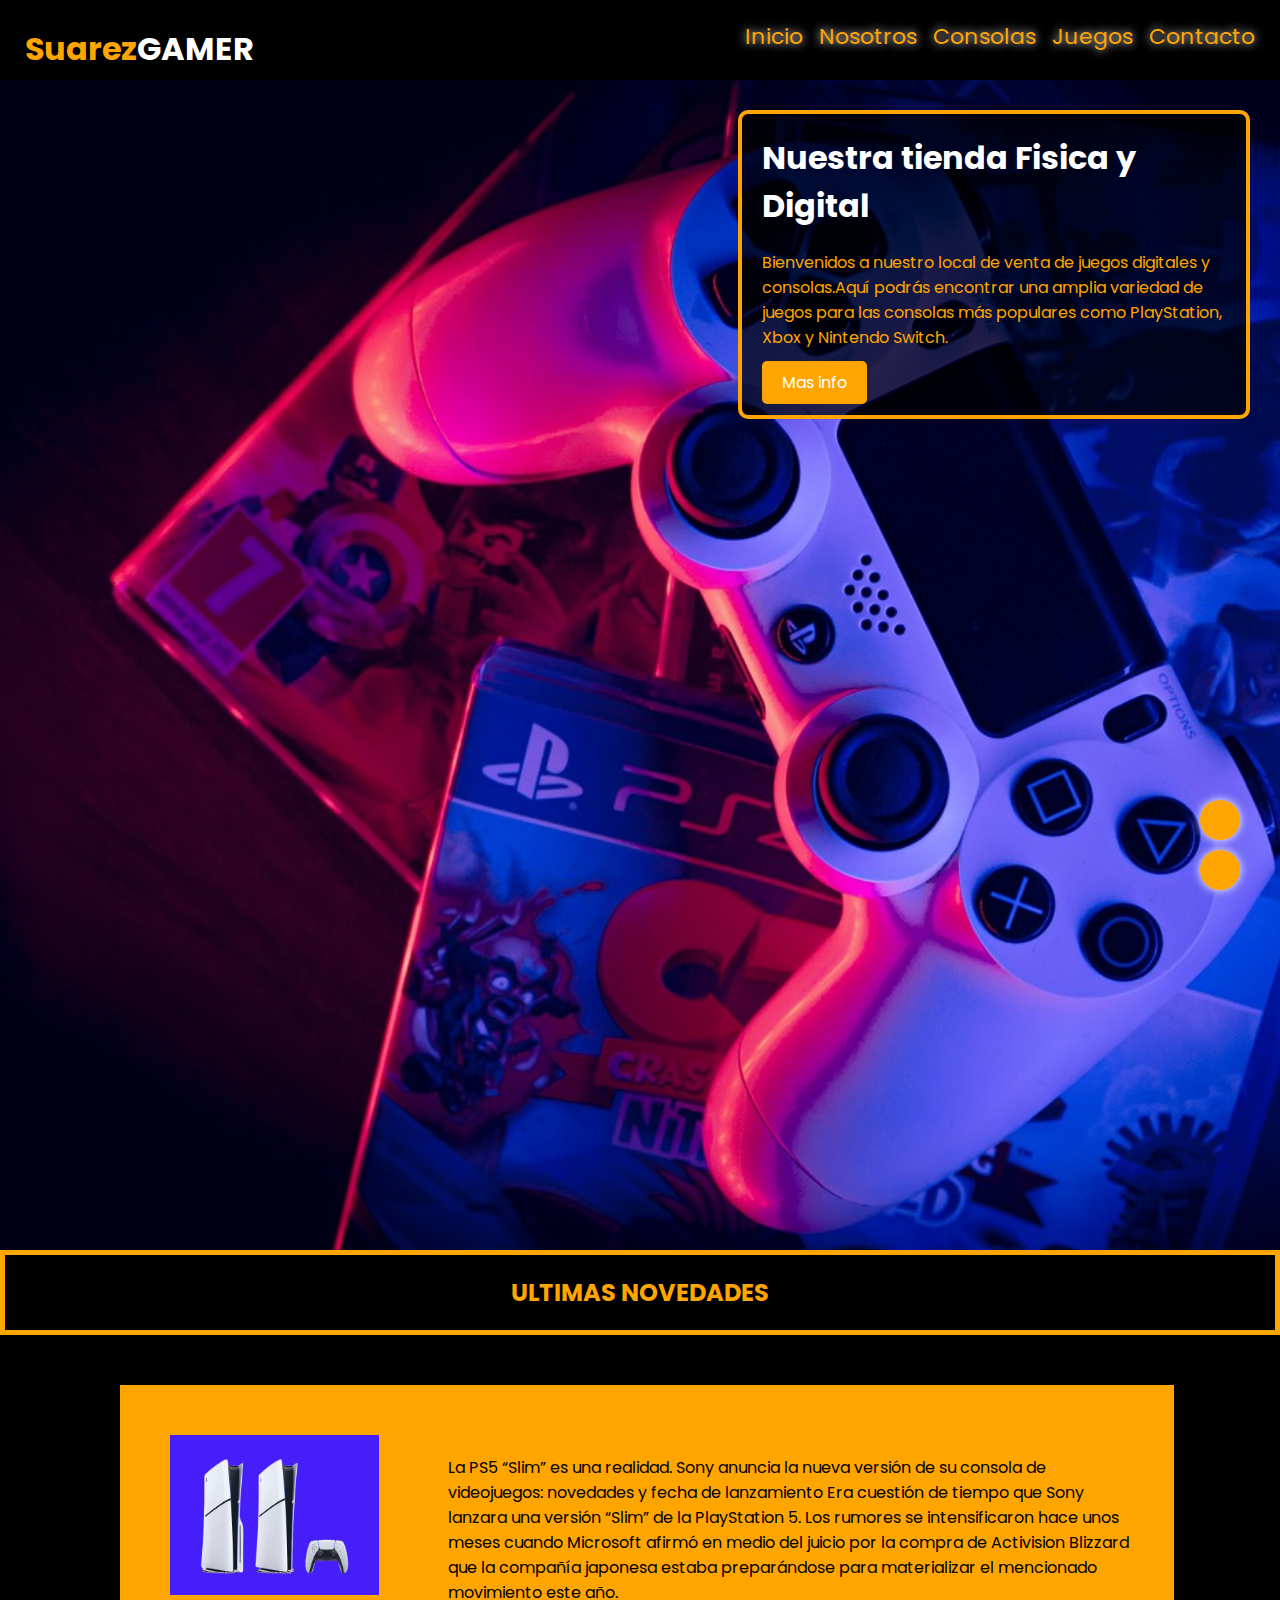
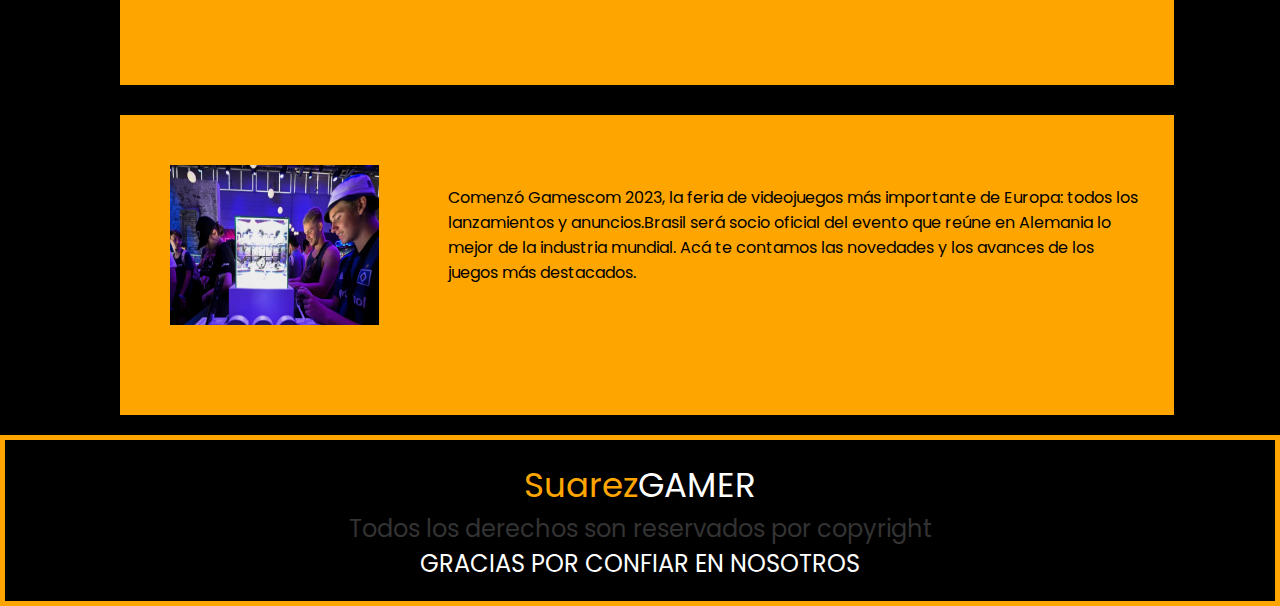
<file: index.html>
<!DOCTYPE html>
<html lang="es">
<head>
    <meta charset="UTF-8">
    <meta name="viewport" content="width=device-width, initial-scale=1.0">
    <link rel="stylesheet" href="https://cdnjs.cloudflare.com/ajax/libs/font-awesome/6.4.2/css/all.min.css" integrity="sha512-z3gLpd7yknf1YoNbCzqRKc4qyor8gaKU1qmn+CShxbuBusANI9QpRohGBreCFkKxLhei6S9CQXFEbbKuqLg0DA==" crossorigin="anonymous" referrerpolicy="no-referrer" />
    <link rel="stylesheet" href="estilos.css">
    <link rel="shortcut icon" href="img/ps4-5172918_1920.png" type="image/x-icon">
    <title>Inicio</title>
</head>
<body>
    <header class="header"> <!-- Inicio del Header-->
        <aside class="logo">Suarez<span>GAMER</span></aside><!--Logo-->
        <nav class="barra"><!-- NavBar-->
            <ul>
                <li><a href="#">Inicio </a></li>
                <li><a href="Pages/Nosotros.html">Nosotros</a></li>
                <li><a href="Pages/Consolas.html">Consolas</a></li>
                <li><a href="Pages/Juegos.html">Juegos</a></li>
                <li><a href="Pages/Contacto.html">Contacto</a></li>
            </ul>
        </nav>
    </header><!--Fin del Header-->
    <!-- Inicio Seccion Home-->
    <main><!-- Inicio del Main-->
        <div class="call">
            <h1>Nuestra tienda Fisica y Digital</h1>
            <p>Bienvenidos a nuestro local de venta de juegos digitales y consolas.Aquí podrás encontrar una amplia variedad de juegos para las consolas más populares como PlayStation, Xbox y Nintendo Switch.</p>
            <a href="Pages/Nosotros.html">Mas info</a>
        </div>
    </main><!--Fin del Main-->
    <h2 id="sec1">Ultimas Novedades</h2><!-- Inicio Seccion Novedades-->
    <section class="sec sec1">
        <div class="caja caja1">
            <img src="img/1200_800.jpg" alt="" id="imgCaja1">
            <p id="pCaja1">La PS5 “Slim” es una realidad. Sony anuncia la nueva versión de su consola de videojuegos: novedades y fecha de lanzamiento
                Era cuestión de tiempo que Sony lanzara una versión “Slim” de la PlayStation 5. Los rumores se intensificaron hace unos meses cuando Microsoft afirmó en medio del juicio por la compra de Activision Blizzard que la compañía japonesa estaba preparándose para materializar el mencionado movimiento este año.
            </p>
        </div>
        <div class="caja caja2">
            <img src="img/Gamescom.jpg" alt="" id="imgCaja2">
            <p id="pCaja2">
                Comenzó Gamescom 2023, la feria de videojuegos más importante de Europa: todos los lanzamientos y anuncios.Brasil será socio oficial del evento que reúne en Alemania lo mejor de la industria mundial. Acá te contamos las novedades y los avances de los juegos más destacados.
            </p>
        </div>
    </section> <!-- Fin Seccion Novedades-->
    <!-- Fin Seccion Novedades-->
    <footer class="footer"><!-- Inicio del Footer-->
        <p id="pFooter">Suarez<span>GAMER</span></p>
        <p id="pFooter1">Todos los derechos son reservados por copyright</p>
        <p id="pFooter2">GRACIAS POR CONFIAR EN NOSOTROS</p>
        <div class="redes">
            <a href="#"><!-- Boton Instagram-->
                <i class="fa-brands fa-instagram"></i>
            </a>
            <a href="#"><!-- Boton Facebook-->
                <i class="fa-brands fa-facebook"></i>
            </a>
            <a href="#" alt="email"><!-- Boton Email-->
                <i class="fa-solid fa-envelope"></i>
            </a>
        </div>
    </footer><!-- Fin del Footer-->
    <a href="#" class="subir"> <!-- Boton Subir-->
        <i class="fa-solid fa-arrow-up"></i>
    </a>
    <a href="#" class="whatsapp"><!--Boton Whatsapp-->
        <i class="fa-brands fa-whatsapp fa-bounce"></i>
    </a>
</body>
</html>
</file>
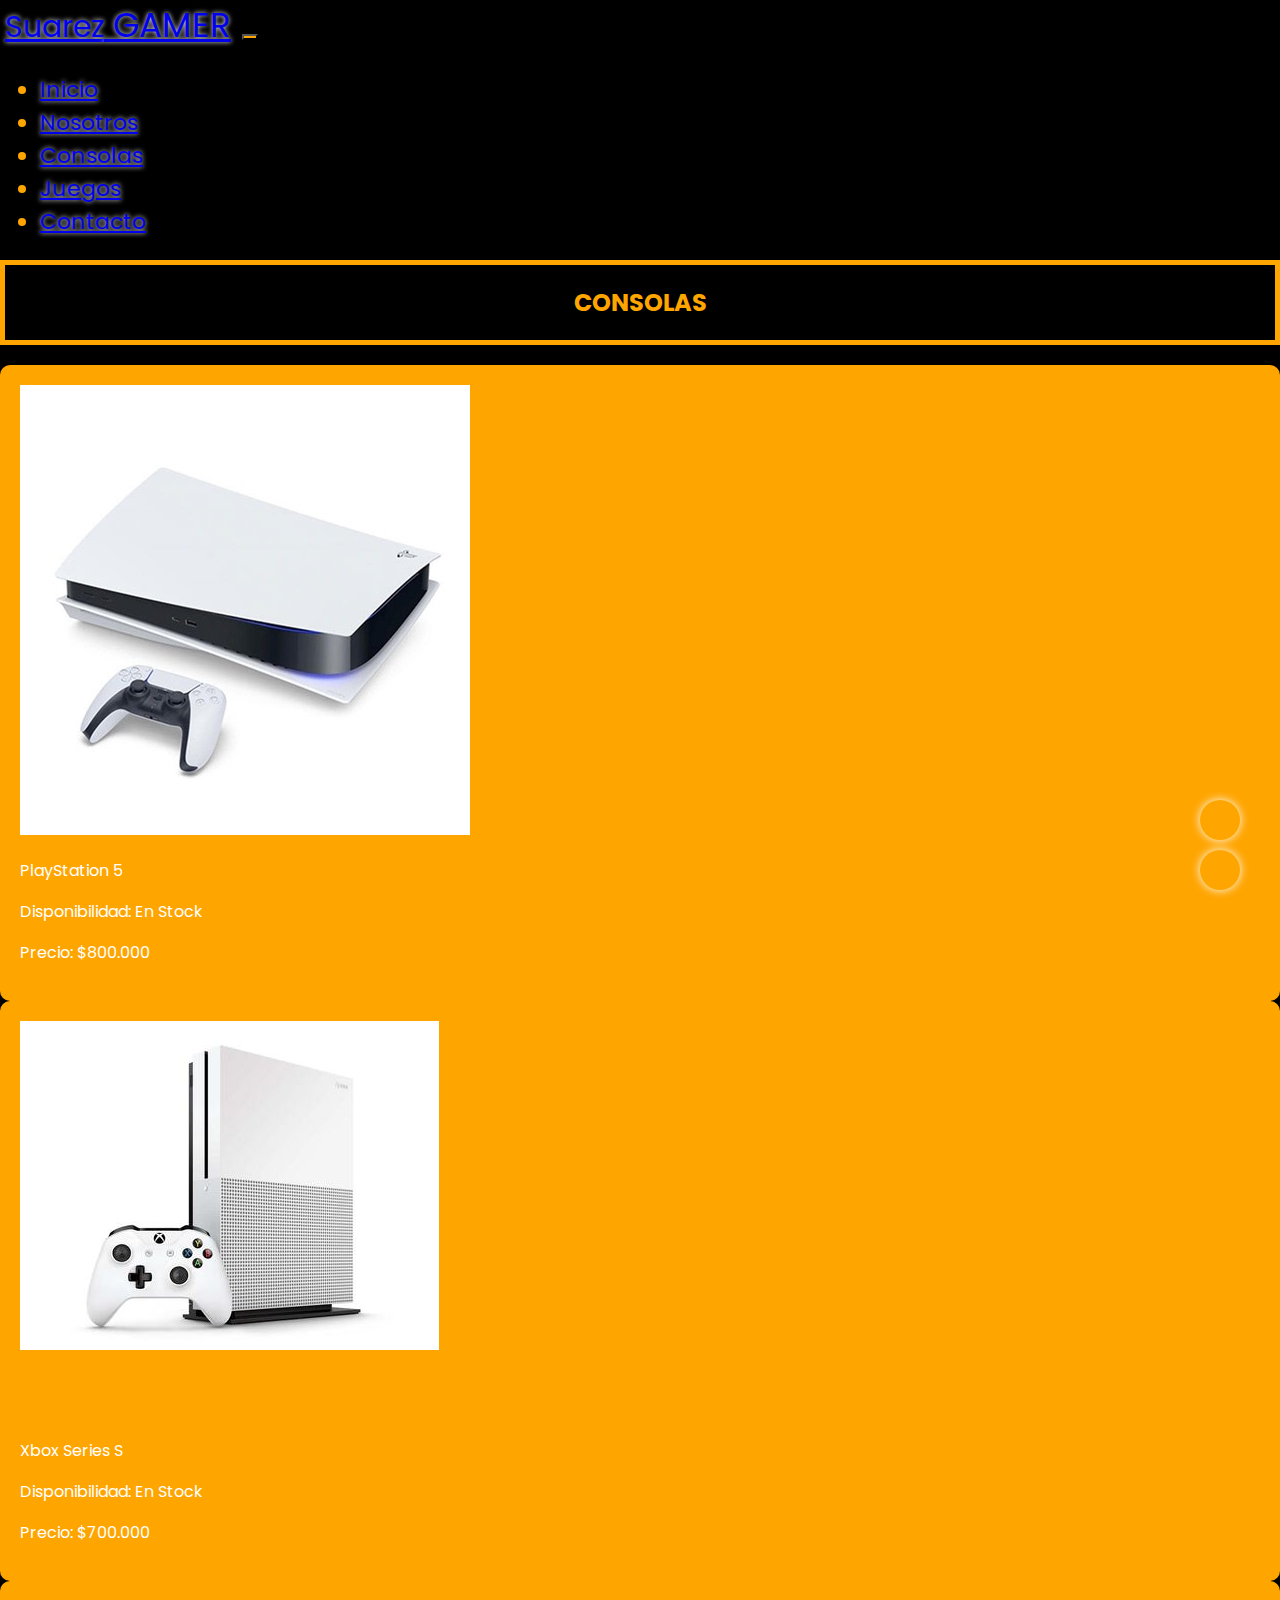
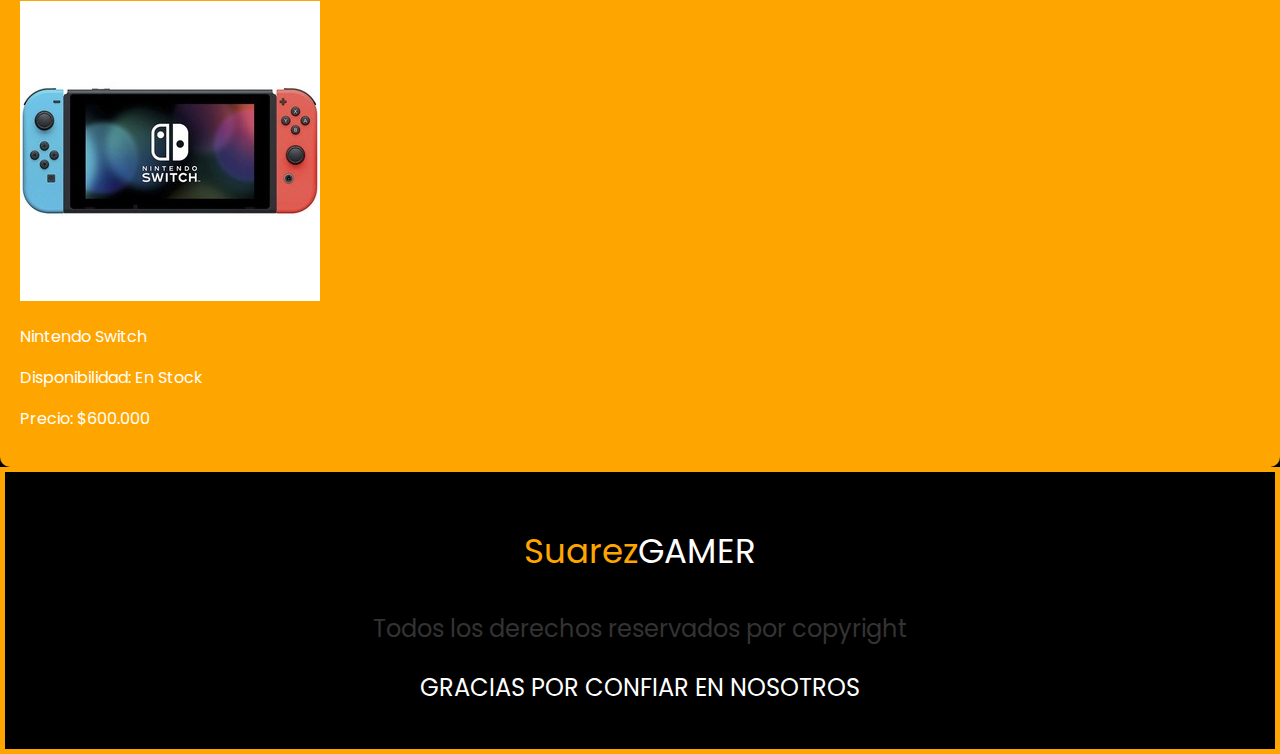
<file: Pages/Consolas.html>
<!DOCTYPE html>
<html lang="es">

<head>
    <meta charset="UTF-8" />
    <meta name="viewport" content="width=device-width, initial-scale=1.0" />
    <link rel="stylesheet" href="https://cdnjs.cloudflare.com/ajax/libs/font-awesome/6.4.2/css/all.min.css"
        integrity="sha512-z3gLpd7yknf1YoNbCzqRKc4qyor8gaKU1qmn+CShxbuBusANI9QpRohGBreCFkKxLhei6S9CQXFEbbKuqLg0DA=="
        crossorigin="anonymous" referrerpolicy="no-referrer" />
    <!-- Bootstrap 5.1 inicio-->
    <link href="https://cdn.jsdelivr.net/npm/bootstrap@5.1.3/dist/css/bootstrap.min.css" rel="stylesheet"
        integrity="sha384-1BmE4kWBq78iYhFldvKuhfTAU6auU8tT94WrHftjDbrCEXSU1oBoqyl2QvZ6jIW3" crossorigin="anonymous" />
    <!-- Bootstrap 5.1 fin -->
    <link rel="shortcut icon" href="../img/ps4-5172918_1920.png" type="image/x-icon" />
    <link rel="stylesheet" href="../css/estilos.css" />
    <title>Consolas</title>
</head>

<body>

    <!--inicio navbar-->

    <nav class="navbar navbar-expand-md navbar-dark">
        <div class="container-fluid">
            <a class="navbar-brand text-warning logo" href="#">Suarez<span class="text-white"> GAMER</span></a>
            <button class="navbar-toggler" type="button" data-bs-toggle="collapse" data-bs-target="#collapsibleNavbar">
                <span class="navbar-toggler-icon"></span>
            </button>
            <div class="collapse navbar-collapse justify-content-end" id="collapsibleNavbar">
                <ul class="navbar-nav">
                    <li class="nav-item">
                        <a class="nav-link text-warning" href="../index.html">Inicio</a>
                    </li>
                    <li class="nav-item">
                        <a class="nav-link text-warning" href="Nosotros.html">Nosotros</a>
                    </li>
                    <li class="nav-item">
                        <a class="nav-link text-warning" href="#">Consolas</a>
                    </li>
                    <li class="nav-item">
                        <a class="nav-link text-warning" href="Juegos.html">Juegos</a>
                    </li>
                    <li class="nav-item">
                        <a class="nav-link text-warning" href="Contacto.html">Contacto</a>
                    </li>
                </ul>
            </div>
        </div>
    </nav>
    
    <!--fin navbar-->

    <!--inicio seccion consolas-->

    <section class="container-fluid">
        <div class="row">
            <div class="col-lg-12 col-md-12 col-sm-12 col-xs-12">
                <h2 class="text-center" id="sec3">Consolas</h2>
            </div>
        </div>
    </section>
    <section class="container">
        <div class="row">
            <div class="col-md-4">
                <div class="card mb-4 card1">
                    <img src="../img/ps5.jpg" class="card-img-top img-fluid" alt="PS5">
                    <div class="card-body">
                        <p class="card-title">PlayStation 5</p>
                        <p>Disponibilidad: <span>En Stock</span></p>
                        <p class="text-dark">Precio: <span>$800.000</span></p>
                    </div>
                </div>
            </div>
            <div class="col-md-4">
                <div class="card mb-4 card1" id="card2">
                    <img src="../img/xboxOneS.jpg" class="card-img-top img-fluid" alt="Xbox Series X">
                    <div class="card-body">
                        <p class="card-title">Xbox Series S</p>
                        <p>Disponibilidad: <span>En Stock</span></p>
                        <p class="text-dark">Precio: <span>$700.000</span></p>
                    </div>
                </div>
            </div>
            <div class="col-md-4">
                <div class="card mb-4 card1">
                    <img src="../img/nintendo.jpg" class="card-img-top img-fluid" alt="Nintendo Switch">
                    <div class="card-body">
                        <p class="card-title">Nintendo Switch</p>
                        <p>Disponibilidad: <span>En Stock</span></p>
                        <p class="text-dark">Precio: <span>$600.000</span></p>
                    </div>
                </div>
            </div>
        </div>
    </section>

    <!--fin seccion consolas-->

    <!--inicio footer-->

    <footer class="footer mt-5">
        <div class="container text-center">
            <p id="pFooter">Suarez<span class="fw-bold">GAMER</span></p>
            <p id="pFooter1">Todos los derechos reservados por copyright</p>
            <p id="pFooter2">GRACIAS POR CONFIAR EN NOSOTROS</p>
            <div class="redes">
                <a href="#" class="me-2">
                    <i class="fab fa-instagram"></i>
                </a>
                <a href="#" class="me-2">
                    <i class="fab fa-facebook"></i>
                </a>
                <a href="#">
                    <i class="fas fa-envelope"></i>
                </a>
            </div>
        </div>
    </footer>
    
    <!--fin footer-->

    <!--inicio botones-->

    <a href="#" class="subir">
        <i class="fas fa-arrow-up"></i>
    </a>
    <a href="#" class="whatsapp">
        <i class="fab fa-whatsapp fa-bounce"></i>
    </a>

    <!--fin botones-->

    <!-- Bootstrap JS y Popper.js -->
    <script src="https://cdn.jsdelivr.net/npm/@popperjs/core@2.10.2/dist/umd/popper.min.js"
        integrity="sha384-7+z4WzqvfvG0Pc0MFjFb147WVqvfjR0VGD880u00MFwJdQhQwDvOXC1g8e685z3f1UJnUJLbD+hQmzjGgVqKi/DZjWKOZWXG+WLG/RxjxJkTGI/jZKDcJyHcW/WiUFyIqhLXWWGcWi9MGUbIeDyhSqS+qWOjVvHWaMpPsyOQdLKd0A4WVcA1RcR4hTcRNvUdTZpUcZdEKJEOwW1LwHbWJZbLGqeQJTtCxUgFUaBMlL/AYAwbCcOO0EwzL/HtEtWkfyB/aOEuHtBtHwTaMXOjrIeHqIxoTdWKVN7HcL+hCnBtYHtHbzvwBtqmfRKWt8dSvMUhWvIuPbMhEUhVdLjwIaVaB4sNtRpTnhPQiBTNcPd/qoTqXiFKOwWYpL1aGpBMfjBdLNv4nqkWoXNdFvMHcT8S+UFhOEJLcIkRcWOa/uHFyRDmhSX37qHmUwvHFGvO2sXOQPgFybAoLVcAjWo+oOaI01IJbTgkB28dEcTbIw8Ta2HvhSqhzCQHdJuAxrSgdBaF9Hx/A/SnEvAo1bxr3oLHrAJaSsNv2eOaP0tBNHwCUv/OuqVhH3OzLpRpqSgQsFZ+HcF0SqAeSv2nS9iPmPJIvIuCsCkIhNZnwbUc+nCcSZNdCwLhjf/rHcNsNViA="
        crossorigin="anonymous"></script>
    <script src="https://cdn.jsdelivr.net/npm/bootstrap@5.1.3/dist/js/bootstrap.min.js"
        integrity="sha384-QJHtvGhmr9XOIpI6YVutG+2QOK9T+ZnN4kzFN1RtK3zEFEIsxhlmWl5/YESvpZ13" crossorigin="anonymous">
    </script>
</body>

</html>
</file>
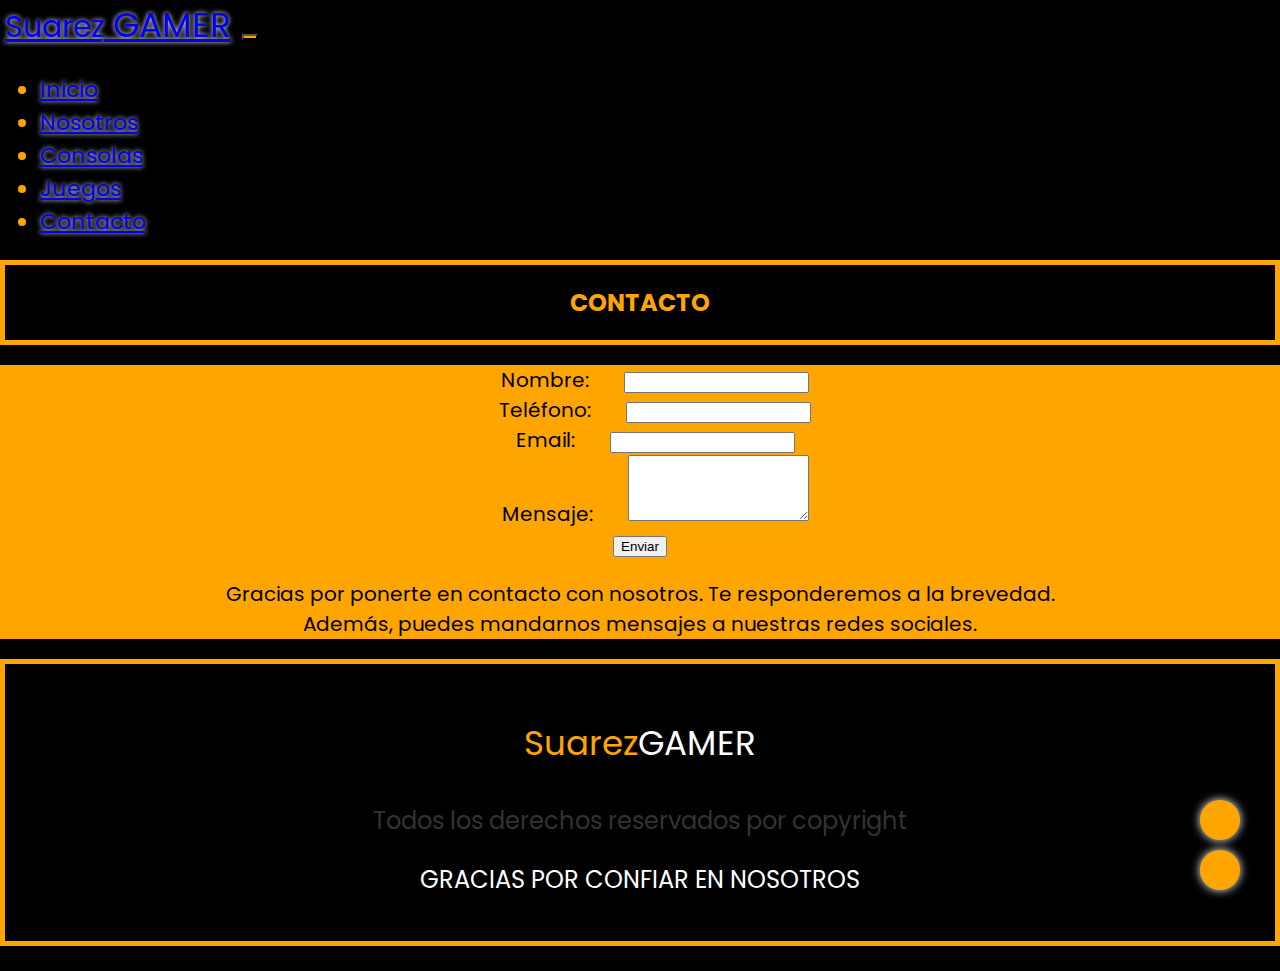
<file: Pages/Contacto.html>
<!DOCTYPE html>
<html lang="es">

<head>
    <meta charset="UTF-8" />
    <meta name="viewport" content="width=device-width, initial-scale=1.0" />
    <link rel="stylesheet" href="https://cdnjs.cloudflare.com/ajax/libs/font-awesome/6.4.2/css/all.min.css"
        integrity="sha512-z3gLpd7yknf1YoNbCzqRKc4qyor8gaKU1qmn+CShxbuBusANI9QpRohGBreCFkKxLhei6S9CQXFEbbKuqLg0DA=="
        crossorigin="anonymous" referrerpolicy="no-referrer" />
    <!-- Bootstrap 5.1 inicio-->
    <link href="https://cdn.jsdelivr.net/npm/bootstrap@5.1.3/dist/css/bootstrap.min.css" rel="stylesheet" integrity="sha384-1BmE4kWBq78iYhFldvKuhfTAU6auU8tT94WrHftjDbrCEXSU1oBoqyl2QvZ6jIW3" crossorigin="anonymous">
    <!-- Bootstrap 5.1 fin -->
    <link rel="shortcut icon" href="../img/ps4-5172918_1920.png" type="image/x-icon" />
    <link rel="stylesheet" href="../css/estilos.css" />
    <title>Contacto</title>
</head>

<body>

    <!--inicio navbar-->

    <nav class="navbar navbar-expand-md navbar-dark">
        <div class="container-fluid">
            <a class="navbar-brand text-warning logo" href="#">Suarez<span class="text-white"> GAMER</span></a>
            <button class="navbar-toggler" type="button" data-bs-toggle="collapse" data-bs-target="#collapsibleNavbar">
                <span class="navbar-toggler-icon"></span>
            </button>
            <div class="collapse navbar-collapse justify-content-end" id="collapsibleNavbar">
                <ul class="navbar-nav">
                    <li class="nav-item">
                        <a class="nav-link text-warning" href="../index.html">Inicio</a>
                    </li>
                    <li class="nav-item">
                        <a class="nav-link text-warning" href="Nosotros.html">Nosotros</a>
                    </li>
                    <li class="nav-item">
                        <a class="nav-link text-warning" href="Consolas.html">Consolas</a>
                    </li>
                    <li class="nav-item">
                        <a class="nav-link text-warning" href="Juegos.html">Juegos</a>
                    </li>
                    <li class="nav-item">
                        <a class="nav-link text-warning" href="#">Contacto</a>
                    </li>
                </ul>
            </div>
        </div>
    </nav>

    <!--fin navbar-->

    <!--inicio seccion contacto-->

    <section class="container">
        <div class="row">
            <div class="col-12">
                <h2 class="text-center" id="sec3">Contacto</h2>
            </div>
        </div>
    </section>

    <section class="container contacto">
        <div class="row">
            <div class="col-md-12">
                <form action="" method="post" enctype="text/plain">
                    <div class="mb-3">
                        <label for="nombre" class="form-label">Nombre:</label>
                        <input type="text" class="form-control" id="nombre" name="nombre" required>
                    </div>
                    <div class="mb-3">
                        <label for="telefono" class="form-label">Teléfono:</label>
                        <input type="tel" class="form-control" id="telefono" name="telefono" required>
                    </div>
                    <div class="mb-3">
                        <label for="email" class="form-label">Email:</label>
                        <input type="email" class="form-control" id="email" name="email" required>
                    </div>
                    <div class="mb-3">
                        <label id="labelM" for="mensaje" class="form-label">Mensaje:</label>
                        <textarea class="form-control" id="mensaje" name="mensaje" rows="4" required></textarea>
                    </div>
                    <button type="submit" class="btn btn-primary">Enviar</button>
                </form>
            </div>
            <p>Gracias por ponerte en contacto con nosotros. Te responderemos a la brevedad.<br><span>Además, puedes
                    mandarnos mensajes a nuestras redes sociales.</span></p>
        </div>
    </section>

    <!--fin seccion nosotros-->

    <!--inicio footer-->

    <footer class="footer mt-5">
        <div class="container text-center">
            <p id="pFooter">Suarez<span class="fw-bold">GAMER</span></p>
            <p id="pFooter1">Todos los derechos reservados por copyright</p>
            <p id="pFooter2">GRACIAS POR CONFIAR EN NOSOTROS</p>
            <div class="redes">
                <a href="#" class="me-2">
                    <i class="fab fa-instagram"></i>
                </a>
                <a href="#" class="me-2">
                    <i class="fab fa-facebook"></i>
                </a>
                <a href="#">
                    <i class="fas fa-envelope"></i>
                </a>
            </div>
        </div>
    </footer>

    <!--fin footer-->

    <!--inicio botones-->

    <a href="#" class="subir">
        <i class="fas fa-arrow-up"></i>
    </a>
    <a href="#" class="whatsapp">
        <i class="fab fa-whatsapp fa-bounce"></i>
    </a>
    
    <!--fin botones-->

    <!-- Bootstrap JS y Popper.js -->
    <script src="https://cdn.jsdelivr.net/npm/@popperjs/core@2.11.2/dist/umd/popper.min.js" integrity="sha384-q9CRHqZndzlxGLOj+xrdLDJa9ittGte1NksRmgJKeCV9DrM7Kz868XYqsKWPpAmn" crossorigin="anonymous"></script>
    <script src="https://cdn.jsdelivr.net/npm/bootstrap@5.1.3/dist/js/bootstrap.min.js" integrity="sha384-QJHtvGhmr9XOIpI6YVutG+2QOK9T+ZnN4kzFN1RtK3zEFEIsxhlmWl5/YESvpZ13" crossorigin="anonymous"></script>
</body>

</html>
s
</file>
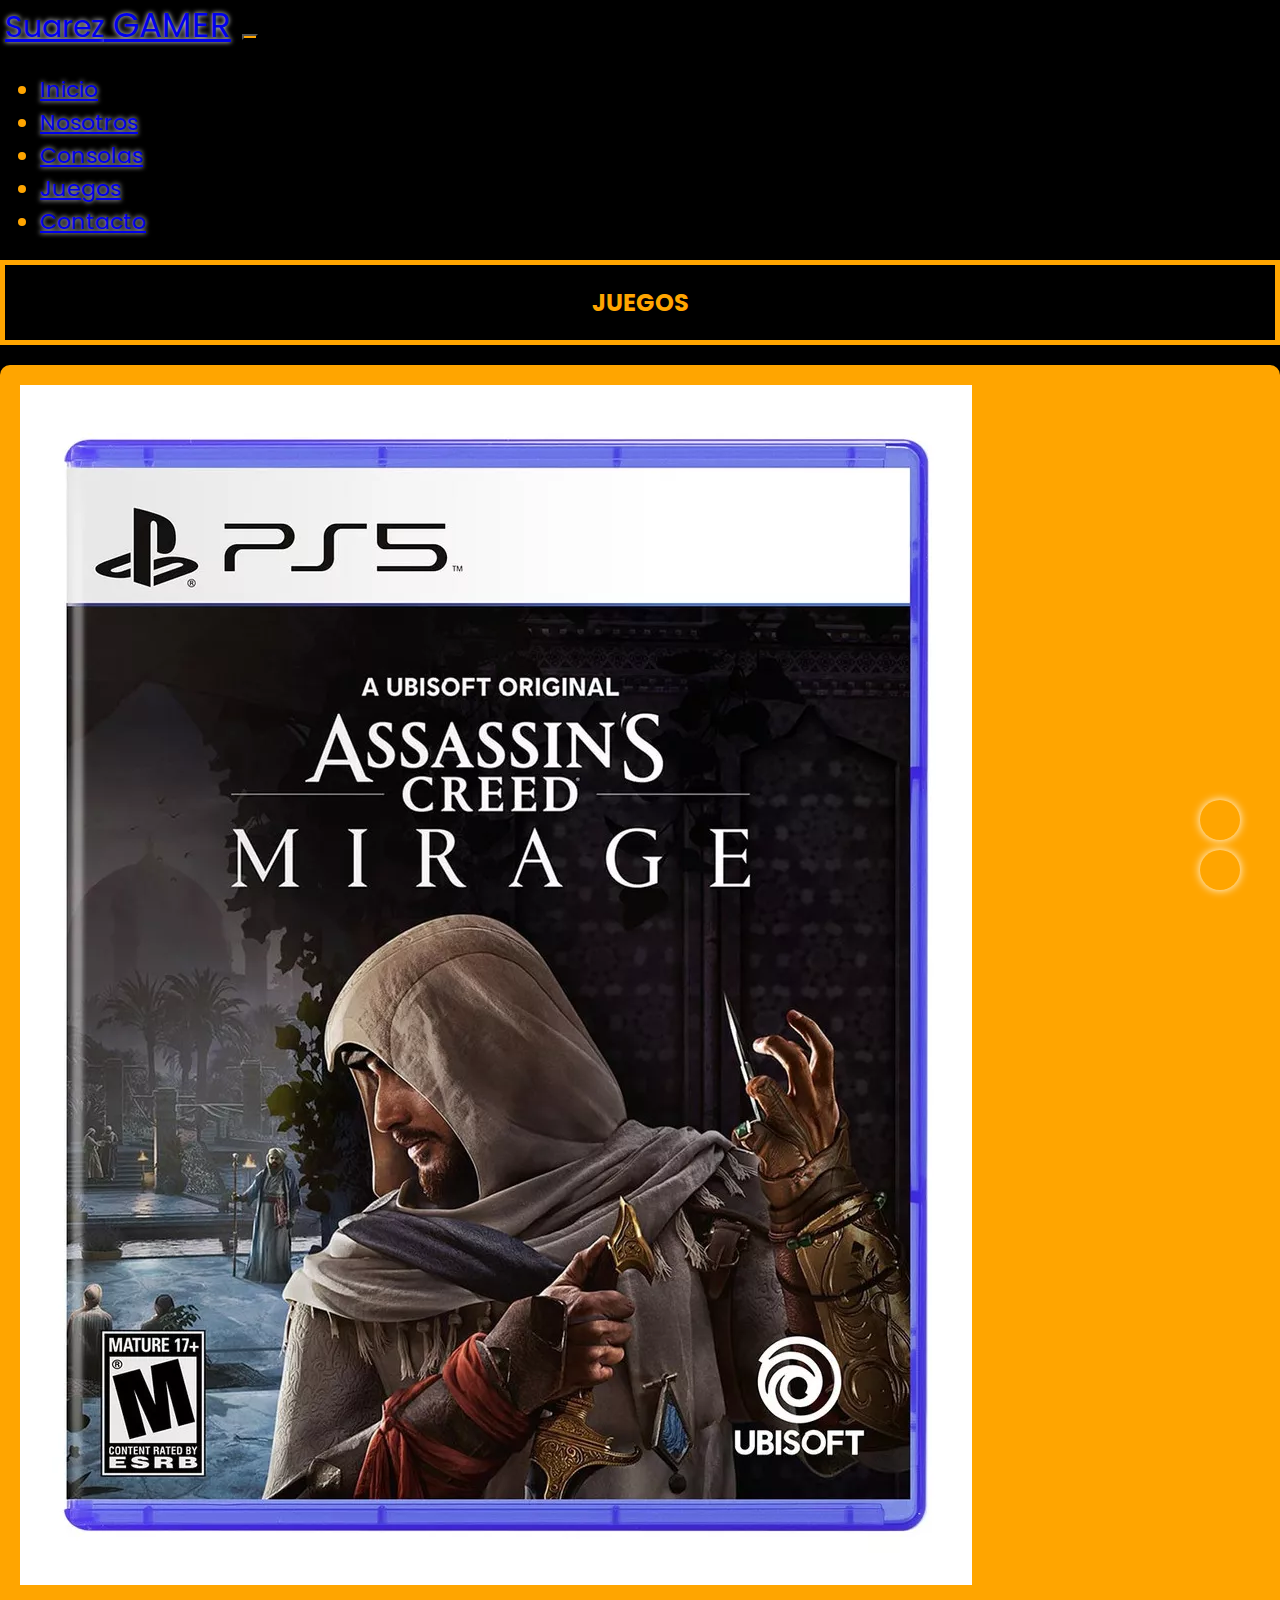
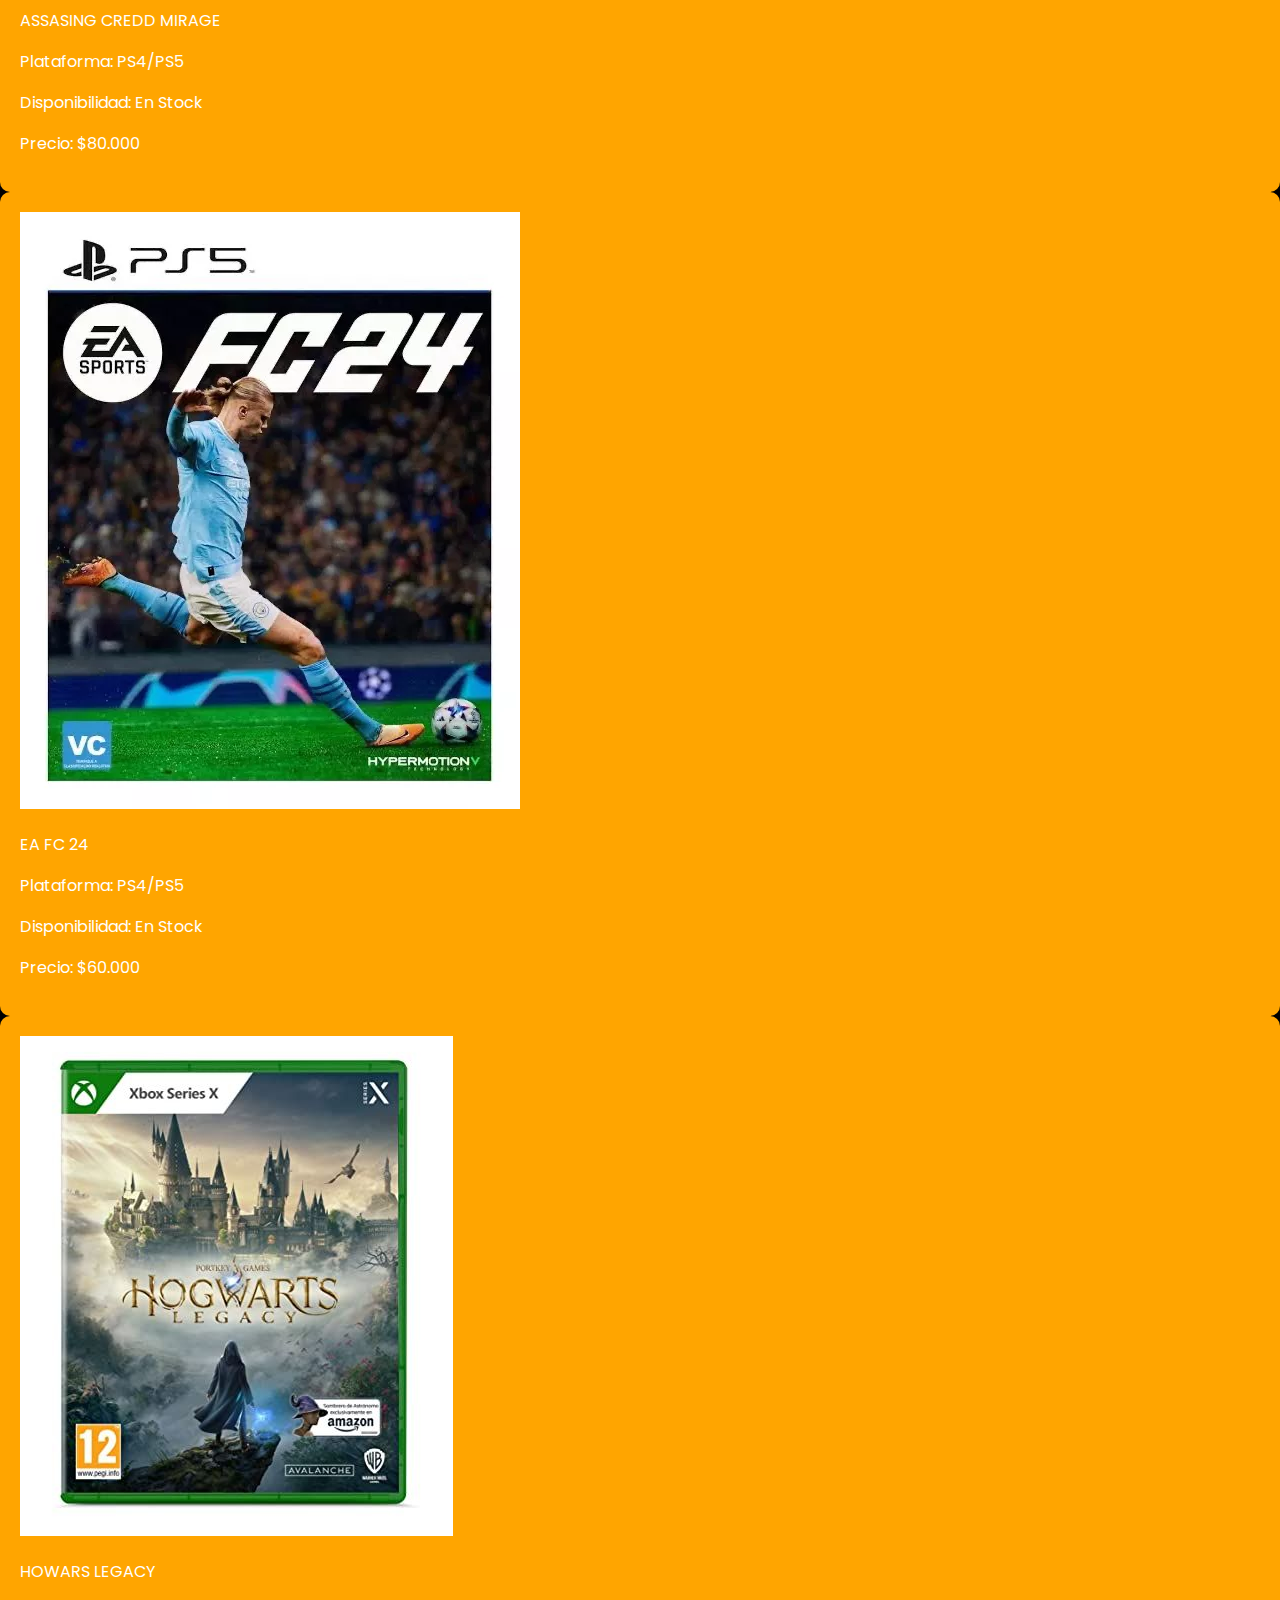
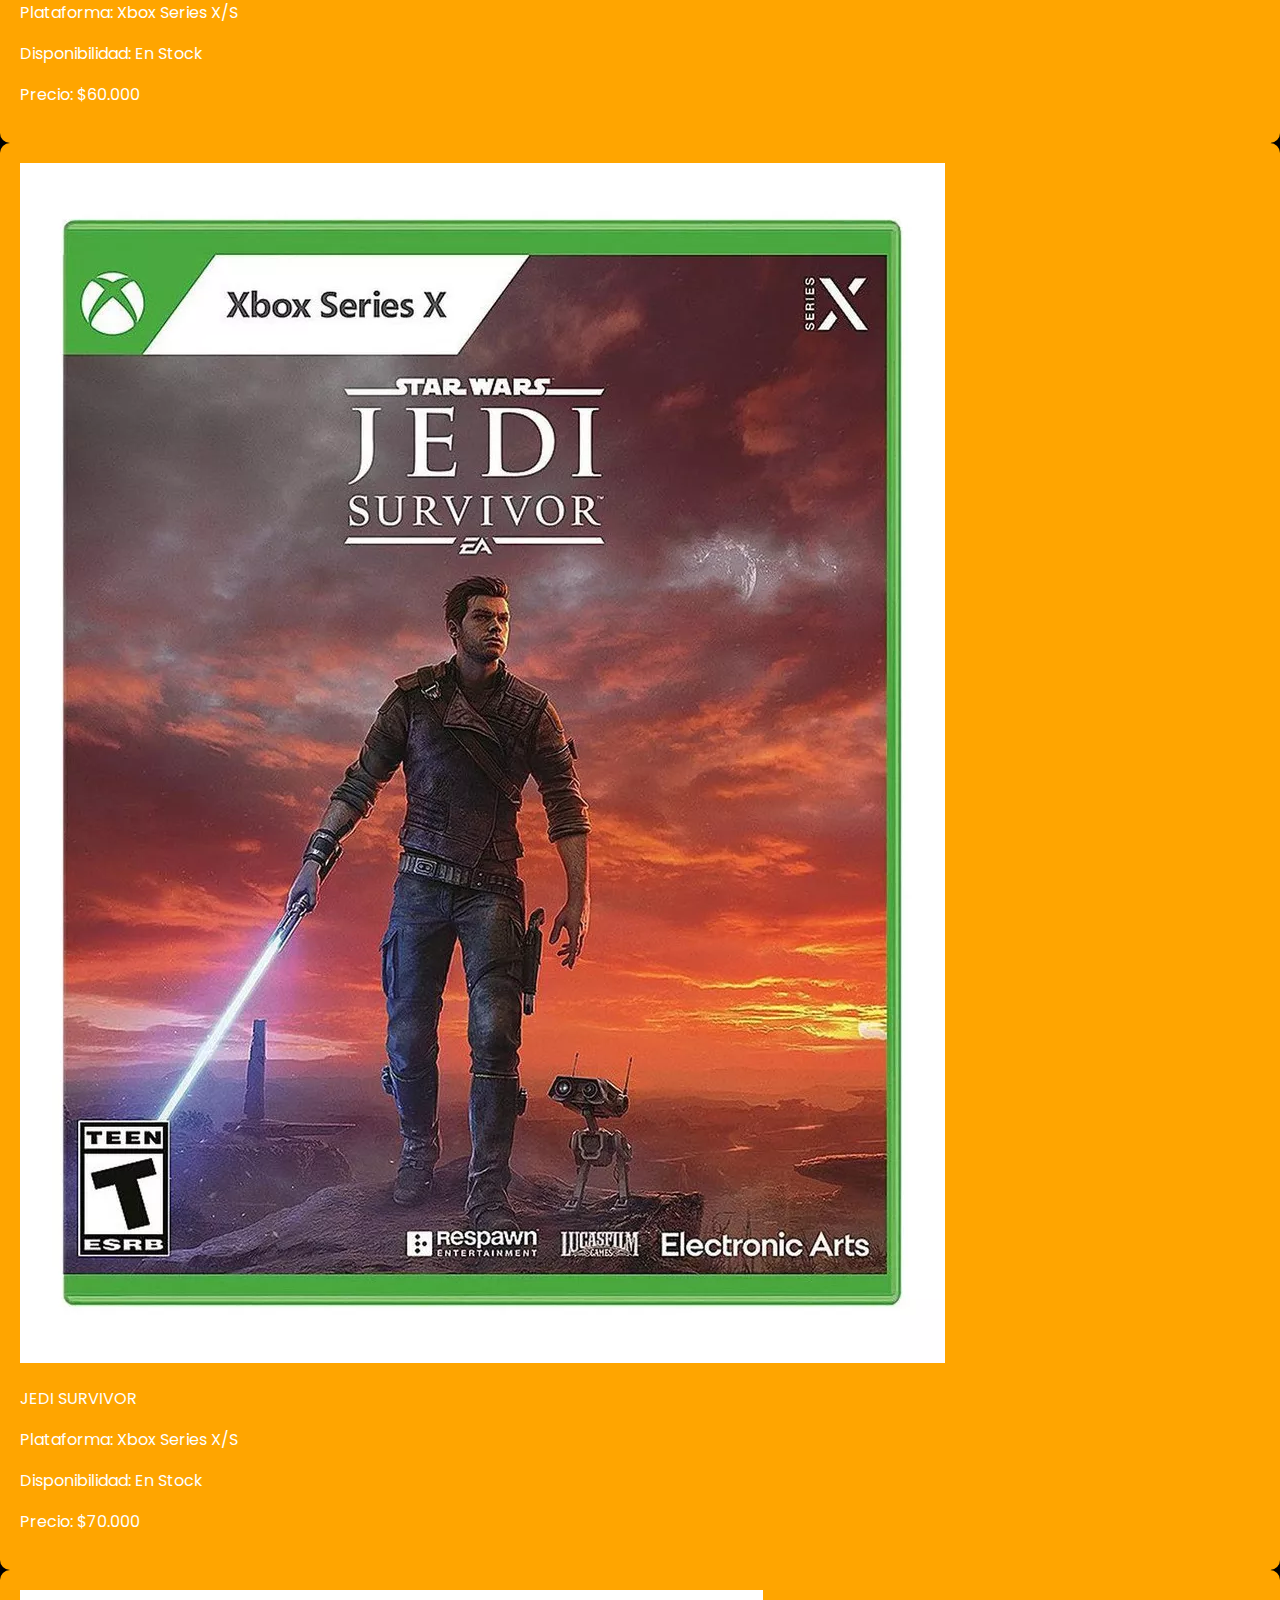
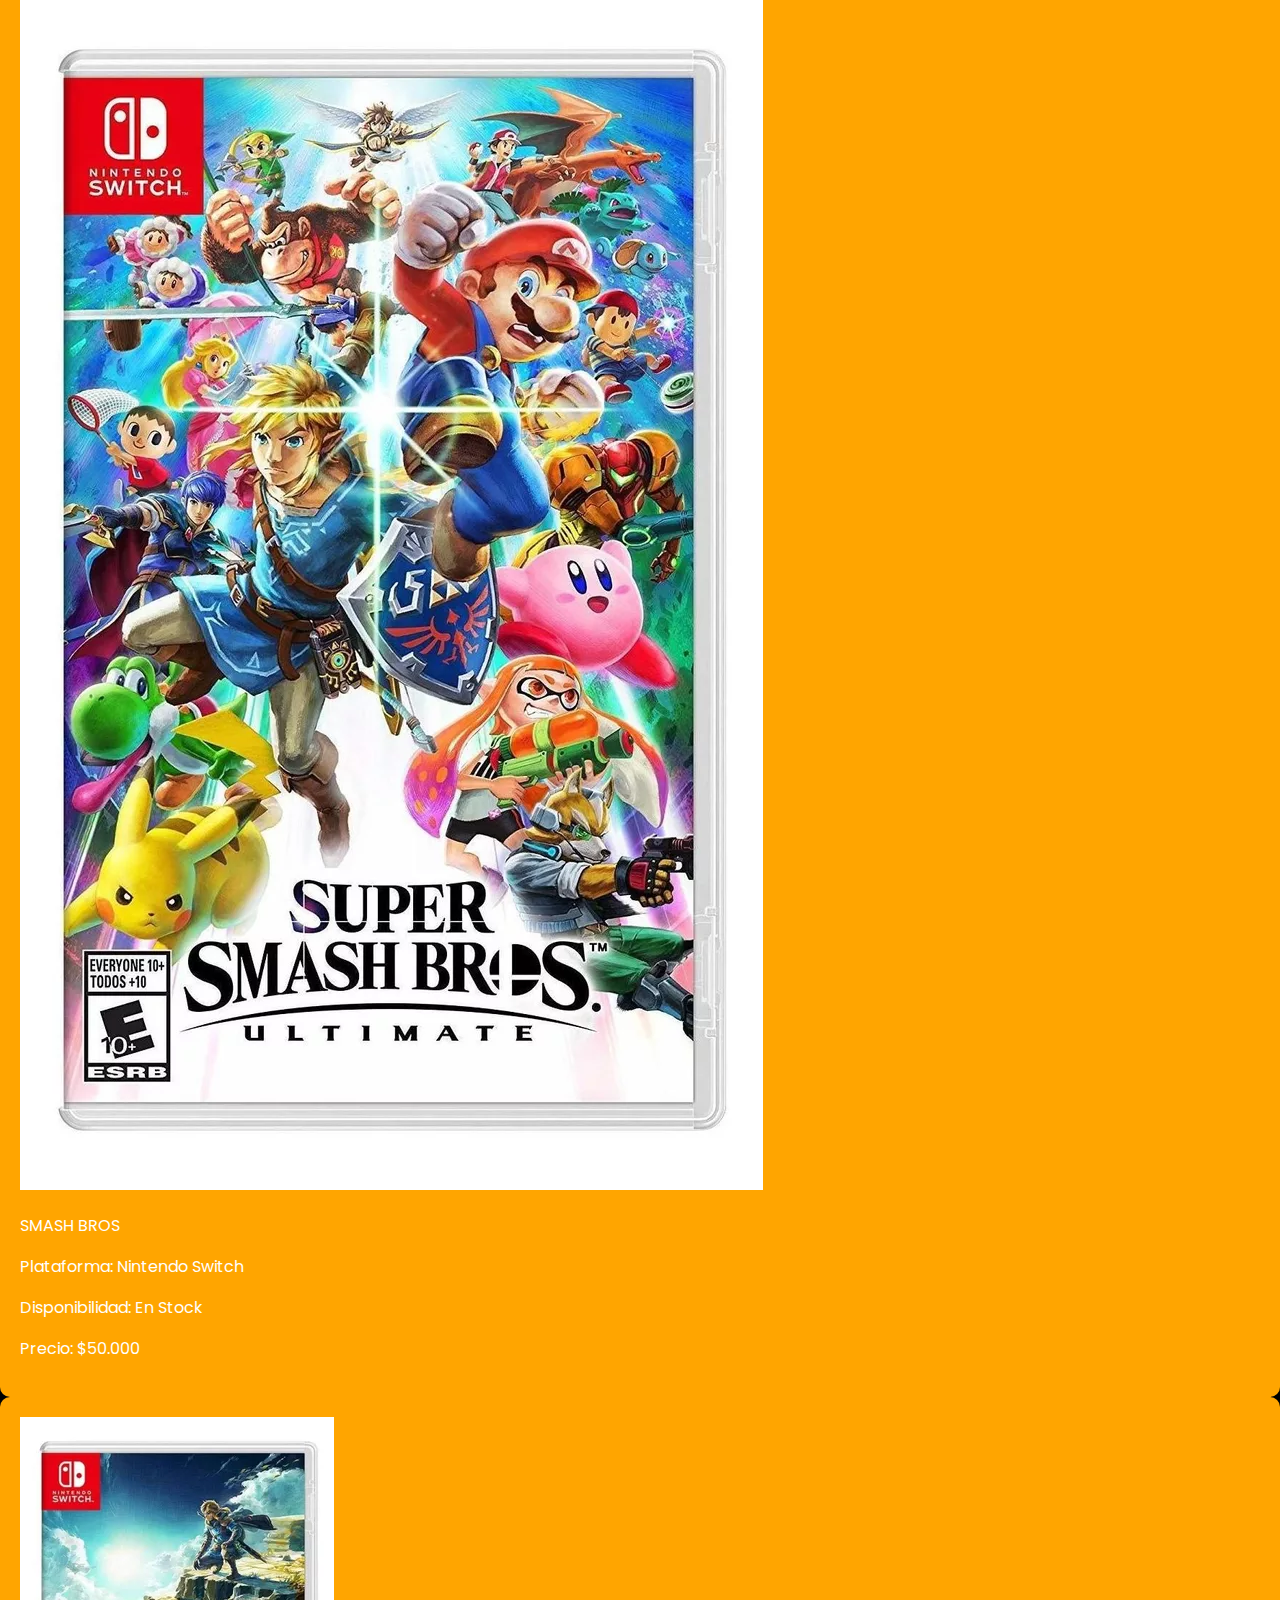
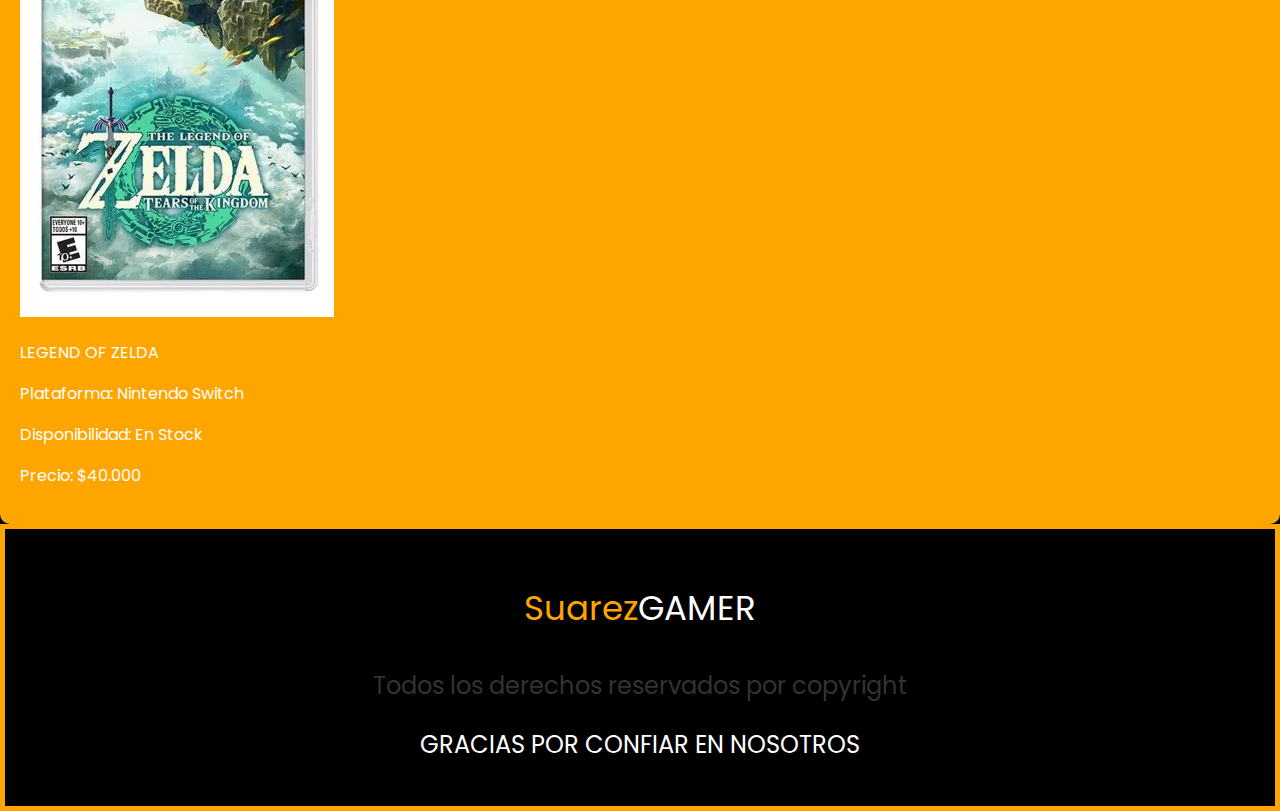
<file: Pages/Juegos.html>
<!DOCTYPE html>
<html lang="es">

<head>
    <meta charset="UTF-8" />
    <meta name="viewport" content="width=device-width, initial-scale=1.0" />
    <link rel="stylesheet" href="https://cdnjs.cloudflare.com/ajax/libs/font-awesome/6.4.2/css/all.min.css"
        integrity="sha512-z3gLpd7yknf1YoNbCzqRKc4qyor8gaKU1qmn+CShxbuBusANI9QpRohGBreCFkKxLhei6S9CQXFEbbKuqLg0DA=="
        crossorigin="anonymous" referrerpolicy="no-referrer" />
    <!-- Bootstrap 5.1 inicio-->
    <link href="https://cdn.jsdelivr.net/npm/bootstrap@5.1.3/dist/css/bootstrap.min.css" rel="stylesheet"
        integrity="sha384-1BmE4kWBq78iYhFldvKuhfTAU6auU8tT94WrHftjDbrCEXSU1oBoqyl2QvZ6jIW3" crossorigin="anonymous" />
    <!-- Bootstrap 5.1 fin -->
    <link rel="shortcut icon" href="../img/ps4-5172918_1920.png" type="image/x-icon" />
    <link rel="stylesheet" href="../css/estilos.css" />
    <title>Juegos</title>
</head>

<body>

    <!--inicio navbar-->

    <nav class="navbar navbar-expand-md navbar-dark">
        <div class="container-fluid">
            <a class="navbar-brand text-warning logo" href="#">Suarez<span class="text-white"> GAMER</span></a>
            <button class="navbar-toggler" type="button" data-bs-toggle="collapse" data-bs-target="#collapsibleNavbar">
                <span class="navbar-toggler-icon"></span>
            </button>
            <div class="collapse navbar-collapse justify-content-end" id="collapsibleNavbar">
                <ul class="navbar-nav">
                    <li class="nav-item">
                        <a class="nav-link text-warning" href="../index.html">Inicio</a>
                    </li>
                    <li class="nav-item">
                        <a class="nav-link text-warning" href="Nosotros.html">Nosotros</a>
                    </li>
                    <li class="nav-item">
                        <a class="nav-link text-warning" href="Consolas.html">Consolas</a>
                    </li>
                    <li class="nav-item">
                        <a class="nav-link text-warning" href="#">Juegos</a>
                    </li>
                    <li class="nav-item">
                        <a class="nav-link text-warning" href="Contacto.html">Contacto</a>
                    </li>
                </ul>
            </div>
        </div>
    </nav>

    <!--fin navbar-->

    <!--inicio seccion juegos-->

    <section class="container-fluid">
        <div class="row">
            <div class="col-lg-12 col-md-12 col-sm-12 col-xs-12">
                <h2 class="text-center" id="sec4">Juegos</h2>
            </div>
        </div>
    </section>
    <section class="container">
        <div class="row">
            <div class="col-md-4">
                <div class="card mb-4 card2">
                    <img src="../img/MIRAJE.jpg" class="card-img-top img-fluid" alt="ASSASING CREDD MIRAGE">
                    <div class="card-body">
                        <p class="card-title">ASSASING CREDD MIRAGE</p>
                        <p>Plataforma: <span>PS4/PS5</span></p>
                        <p>Disponibilidad: <span>En Stock</span></p>
                        <p class="text-dark">Precio: <span>$80.000</span></p>
                    </div>
                </div>
            </div>
            <div class="col-md-4">
                <div class="card mb-4 card2">
                    <img src="../img/fc24.jpg" class="card-img-top img-fluid" alt="EA FC 24">
                    <div class="card-body">
                        <p class="card-title">EA FC 24</p>
                        <p>Plataforma: <span>PS4/PS5</span></p>
                        <p>Disponibilidad: <span>En Stock</span></p>
                        <p class="text-dark">Precio: <span>$60.000</span></p>
                    </div>
                </div>
            </div>
            <div class="col-md-4">
                <div class="card mb-4 card2">
                    <img src="../img/Harry.jpg" class="card-img-top img-fluid" alt="HOWARS LEGACY">
                    <div class="card-body">
                        <p class="card-title">HOWARS LEGACY</p>
                        <p>Plataforma: <span>Xbox Series X/S</span></p>
                        <p>Disponibilidad: <span>En Stock</span></p>
                        <p class="text-dark">Precio: <span>$60.000</span></p>
                    </div>
                </div>
            </div>
        </div>
        <div class="row">
            <div class="col-md-4">
                <div class="card mb-4 card2">
                    <img src="../img/JEDI SURVIVOR.jpg" class="card-img-top img-fluid" alt="JEDI SURVIVOR">
                    <div class="card-body">
                        <p class="card-title">JEDI SURVIVOR</p>
                        <p>Plataforma: <span>Xbox Series X/S</span></p>
                        <p>Disponibilidad: <span>En Stock</span></p>
                        <p class="text-dark">Precio: <span>$70.000</span></p>
                    </div>
                </div>
            </div>
            <div class="col-md-4">
                <div class="card mb-4 card2">
                    <img src="../img/Smash.jpg" class="card-img-top img-fluid" alt="SMASH BROS">
                    <div class="card-body">
                        <p class="card-title">SMASH BROS</p>
                        <p>Plataforma: <span>Nintendo Switch</span></p>
                        <p>Disponibilidad: <span>En Stock</span></p>
                        <p class="text-dark">Precio: <span>$50.000</span></p>
                    </div>
                </div>
            </div>
            <div class="col-md-4">
                <div class="card mb-4 card2">
                    <img src="../img/Zelda.jpg" class="card-img-top img-fluid" alt="LEGEND OF ZELDA">
                    <div class="card-body">
                        <p class="card-title">LEGEND OF ZELDA</p>
                        <p>Plataforma: <span>Nintendo Switch</span></p>
                        <p>Disponibilidad: <span>En Stock</span></p>
                        <p class="text-dark">Precio: <span>$40.000</span></p>
                    </div>
                </div>
            </div>
        </div>
    </section>

    <!--fin seccion juegos-->

    <!--inicio footer-->

    <footer class="footer mt-5">
        <div class="container text-center">
            <p id="pFooter">Suarez<span class="fw-bold">GAMER</span></p>
            <p id="pFooter1">Todos los derechos reservados por copyright</p>
            <p id="pFooter2">GRACIAS POR CONFIAR EN NOSOTROS</p>
            <div class="redes">
                <a href="#" class="me-2">
                    <i class="fab fa-instagram"></i>
                </a>
                <a href="#" class="me-2">
                    <i class="fab fa-facebook"></i>
                </a>
                <a href="#">
                    <i class="fas fa-envelope"></i>
                </a>
            </div>
        </div>
    </footer>
    
    <!--fin footer-->

    <!--inicio botones-->

    <a href="#" class="subir">
        <i class="fas fa-arrow-up"></i>
    </a>
    <a href="#" class="whatsapp">
        <i class="fab fa-whatsapp fa-bounce"></i>
    </a>

    <!--fin botones-->

    <!-- Bootstrap JS y Popper.js -->
    <script src="https://cdn.jsdelivr.net/npm/@popperjs/core@2.10.2/dist/umd/popper.min.js"
        integrity="sha384-7+z4WzqvfvG0Pc0MFjFb147WVqvfjR0VGD880u00MFwJdQhQwDvOXC1g8e685z3f1UJnUJLbD+hQmzjGgVqKi/DZjWKOZWXG+WLG/RxjxJkTGI/jZKDcJyHcW/WiUFyIqhLXWWGcWi9MGUbIeDyhSqS+qWOjVvHWaMpPsyOQdLKd0A4WVcA1RcR4hTcRNvUdTZpUcZdEKJEOwW1LwHbWJZbLGqeQJTtCxUgFUaBMlL/AYAwbCcOO0EwzL/HtEtWkfyB/aOEuHtBtHwTaMXOjrIeHqIxoTdWKVN7HcL+hCnBtYHtHbzvwBtqmfRKWt8dSvMUhWvIuPbMhEUhVdLjwIaVaB4sNtRpTnhPQiBTNcPd/qoTqXiFKOwWYpL1aGpBMfjBdLNv4nqkWoXNdFvMHcT8S+UFhOEJLcIkRcWOa/uHFyRDmhSX37qHmUwvHFGvO2sXOQPgFybAoLVcAjWo+oOaI01IJbTgkB28dEcTbIw8Ta2HvhSqhzCQHdJuAxrSgdBaF9Hx/A/SnEvAo1bxr3oLHrAJaSsNv2eOaP0tBNHwCUv/OuqVhH3OzLpRpqSgQsFZ+HcF0SqAeSv2nS9iPmPJIvIuCsCkIhNZnwbUc+nCcSZNdCwLhjf/rHcNsNViA="
        crossorigin="anonymous"></script>
    <script src="https://cdn.jsdelivr.net/npm/bootstrap@5.1.3/dist/js/bootstrap.min.js"
        integrity="sha384-QJHtvGhmr9XOIpI6YVutG+2QOK9T+ZnN4kzFN1RtK3zEFEIsxhlmWl5/YESvpZ13" crossorigin="anonymous">
    </script>
</body>

</html>
</file>
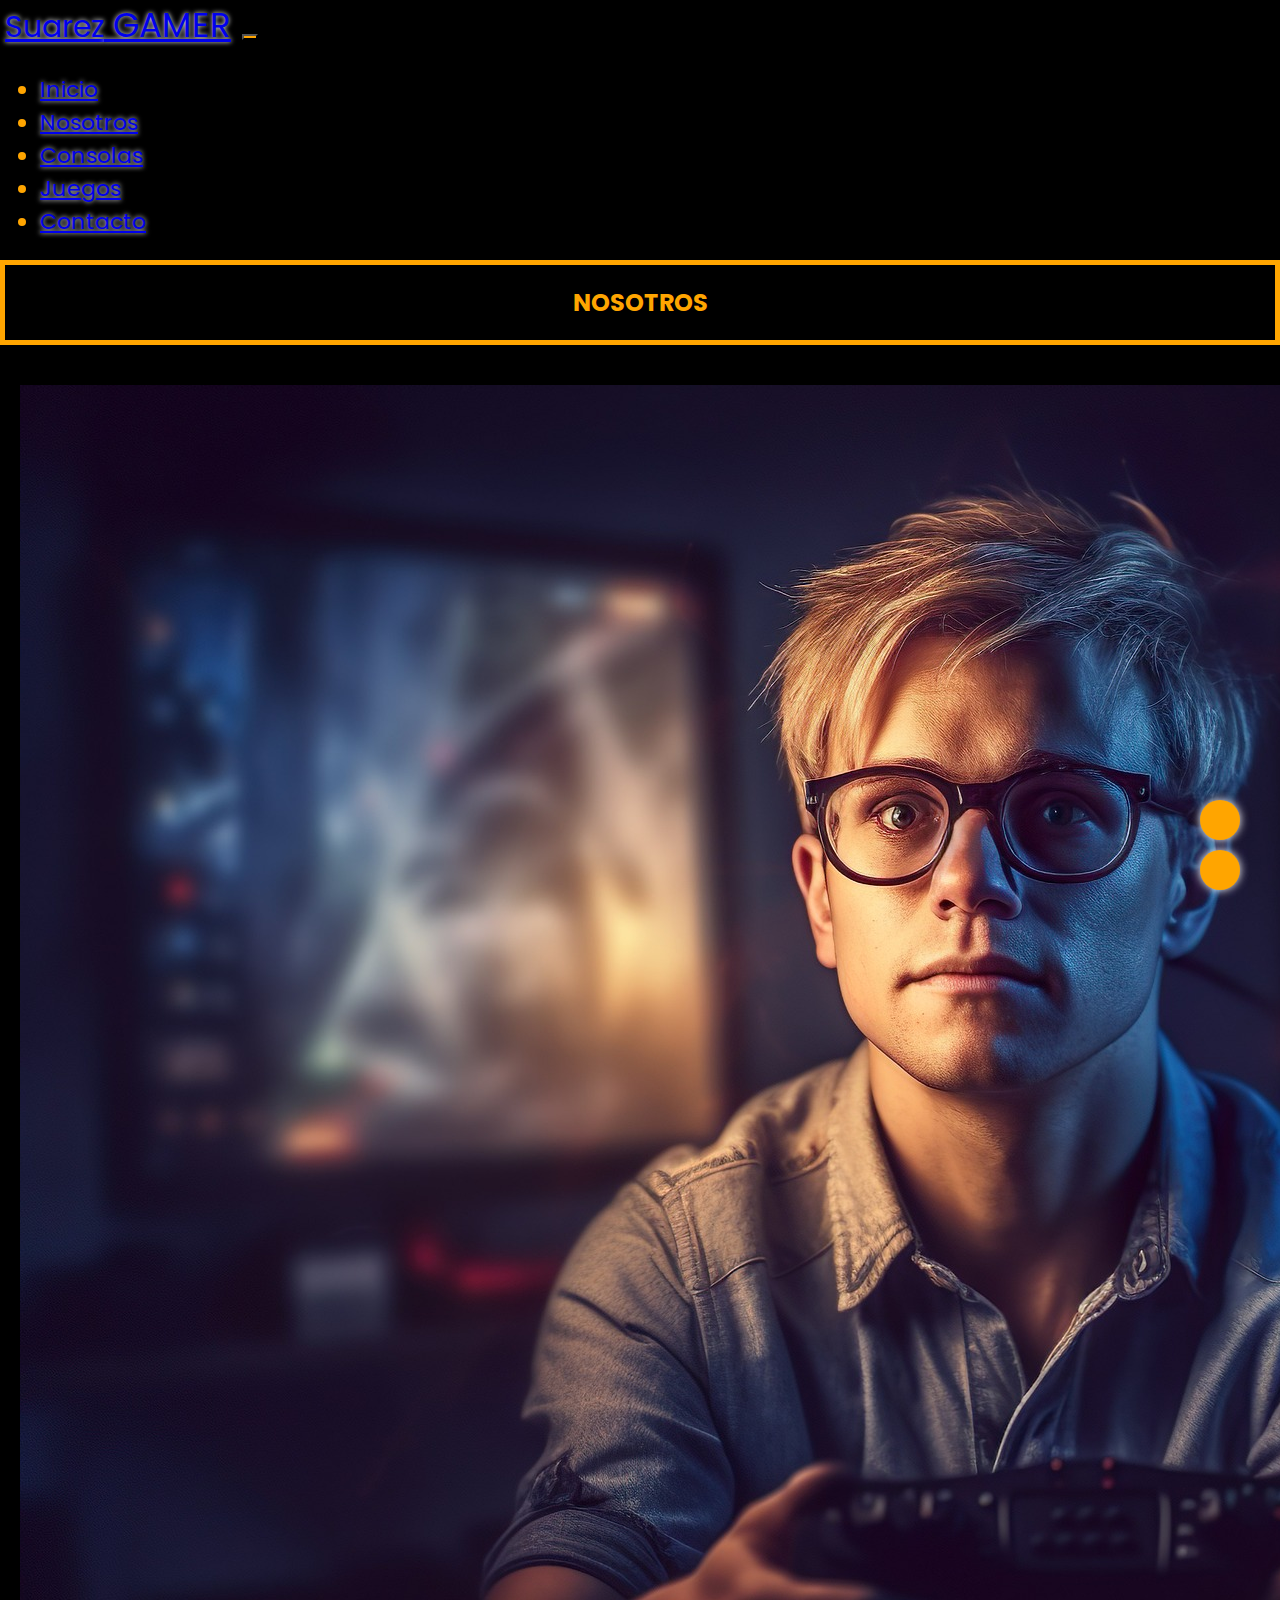
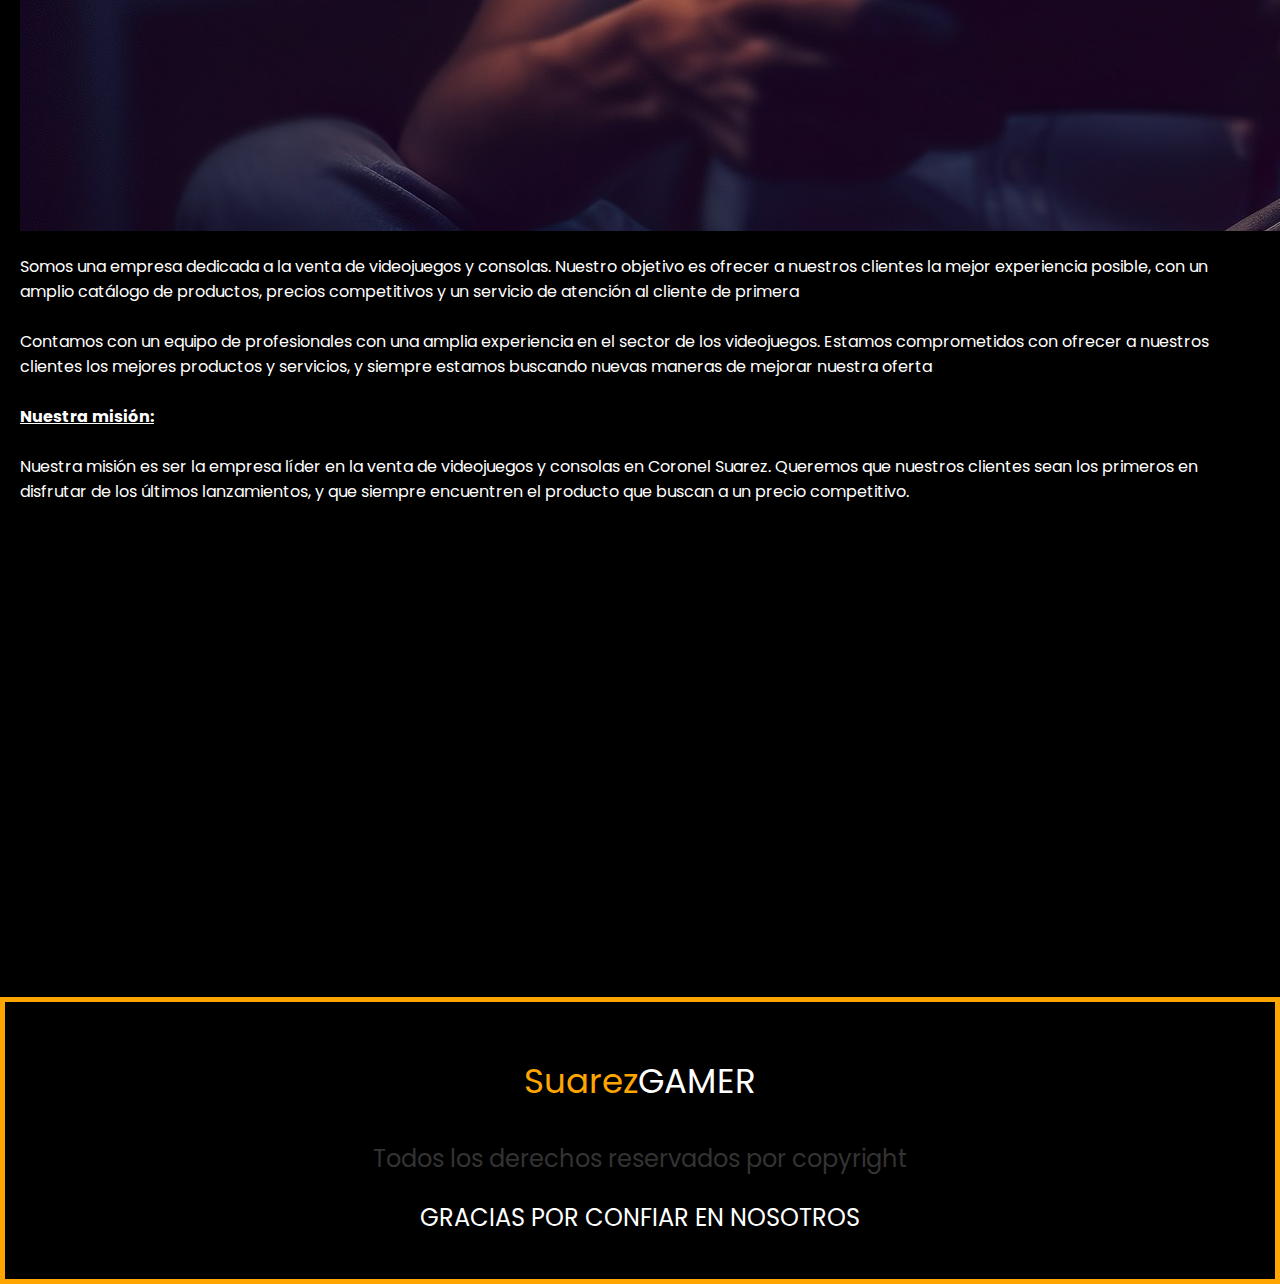
<file: Pages/Nosotros.html>
<!DOCTYPE html>
<html lang="es">

<head>
    <meta charset="UTF-8" />
    <meta name="viewport" content="width=device-width, initial-scale=1.0" />
    <link rel="stylesheet" href="https://cdnjs.cloudflare.com/ajax/libs/font-awesome/6.4.2/css/all.min.css"
        integrity="sha512-z3gLpd7yknf1YoNbCzqRKc4qyor8gaKU1qmn+CShxbuBusANI9QpRohGBreCFkKxLhei6S9CQXFEbbKuqLg0DA=="
        crossorigin="anonymous" referrerpolicy="no-referrer" />
    <!-- Bootstrap 5.1 inicio-->
    <link href="https://cdn.jsdelivr.net/npm/bootstrap@5.1.3/dist/css/bootstrap.min.css" rel="stylesheet" integrity="sha384-1BmE4kWBq78iYhFldvKuhfTAU6auU8tT94WrHftjDbrCEXSU1oBoqyl2QvZ6jIW3" crossorigin="anonymous">
    <!-- Bootstrap 5.1 fin -->
    <link rel="shortcut icon" href="../img/ps4-5172918_1920.png" type="image/x-icon" />
    <link rel="stylesheet" href="../css/estilos.css" />
    <title>Nosotros</title>
</head>

<body>

    <!--inicio navbar-->

    <nav class="navbar navbar-expand-md navbar-dark">
        <div class="container-fluid">
            <a class="navbar-brand text-warning logo" href="#">Suarez<span class="text-white"> GAMER</span></a>
            <button class="navbar-toggler" type="button" data-bs-toggle="collapse" data-bs-target="#collapsibleNavbar">
                <span class="navbar-toggler-icon"></span>
            </button>
            <div class="collapse navbar-collapse justify-content-end" id="collapsibleNavbar">
                <ul class="navbar-nav">
                    <li class="nav-item">
                        <a class="nav-link text-warning" href="../index.html">Inicio</a>
                    </li>
                    <li class="nav-item">
                        <a class="nav-link text-warning" href="#">Nosotros</a>
                    </li>
                    <li class="nav-item">
                        <a class="nav-link text-warning" href="Consolas.html">Consolas</a>
                    </li>
                    <li class="nav-item">
                        <a class="nav-link text-warning" href="Juegos.html">Juegos</a>
                    </li>
                    <li class="nav-item">
                        <a class="nav-link text-warning" href="Contacto.html">Contacto</a>
                    </li>
                </ul>
            </div>
        </div>
    </nav>

    <!--fin navbar-->

    <!--inicio seccion nosootros-->

    <section class="container">
        <div class="row">
            <div class="col-12">
                <h2 class="text-center" id="sec3">Nosotros</h2>
            </div>
        </div>
    </section>
    <section class="container sec sec2">
        <div class="row">
            <div class="col-md-6">
                <img src="../img/gamer-8048791_1920.jpg" alt="" class="img-fluid">
            </div>
            <div class="col-md-6">
                <p class="pNosotros">
                    Somos una empresa dedicada a la venta de videojuegos y consolas. Nuestro objetivo es ofrecer a nuestros clientes la mejor experiencia posible, con un amplio catálogo de productos, precios competitivos y un servicio de atención al cliente de primera <br><br>
                
                    Contamos con un equipo de profesionales con una amplia experiencia en el sector de los videojuegos. Estamos comprometidos con ofrecer a nuestros clientes los mejores productos y servicios, y siempre estamos buscando nuevas maneras de mejorar nuestra oferta <br><br>
                    
                    <span>Nuestra misión:</span> <br><br>
                    
                    Nuestra misión es ser la empresa líder en la venta de videojuegos y consolas en Coronel Suarez. Queremos que nuestros clientes sean los primeros en disfrutar de los últimos lanzamientos, y que siempre encuentren el producto que buscan a un precio competitivo.
                </p>
            </div>
        </div>
        <div class="row mt-3">
            <div class="col-md-12">
                <iframe src="https://www.google.com/maps/embed?pb=!1m18!1m12!1m3!1d50673.34474636301!2d-61.96109496178794!3d-37.45873746525516!2m3!1f0!2f0!3f0!3m2!1i1024!2i768!4f13.1!3m3!1m2!1s0x95eb72d8e8d8050f%3A0x7662e3714a79bafb!2sCoronel%20Suarez%2C%20Provincia%20de%20Buenos%20Aires!5e0!3m2!1ses-419!2sar!4v1698752447533!5m2!1ses-419!2sar" width="100%" height="450" style="border:0;" allowfullscreen="" loading="lazy" referrerpolicy="no-referrer-when-downgrade"></iframe>
            </div>
        </div>
    </section>

    <!--fin seccion nosotros-->

    <!--inicio footer-->

    <footer class="footer mt-5">
        <div class="container text-center">
            <p id="pFooter">Suarez<span class="fw-bold">GAMER</span></p>
            <p id="pFooter1">Todos los derechos reservados por copyright</p>
            <p id="pFooter2">GRACIAS POR CONFIAR EN NOSOTROS</p>
            <div class="redes">
                <a href="#" class="me-2">
                    <i class="fab fa-instagram"></i>
                </a>
                <a href="#" class="me-2">
                    <i class="fab fa-facebook"></i>
                </a>
                <a href="#">
                    <i class="fas fa-envelope"></i>
                </a>
            </div>
        </div>
    </footer>

    <!--fin footer-->

    <!--inicio botones-->

    <a href="#" class="subir">
        <i class="fas fa-arrow-up"></i>
    </a>
    <a href="#" class="whatsapp">
        <i class="fab fa-whatsapp fa-bounce"></i>
    </a>

    <!--fin botones-->
    
    <!-- Bootstrap JS y Popper.js -->
    <script src="https://cdn.jsdelivr.net/npm/@popperjs/core@2.11.2/dist/umd/popper.min.js" integrity="sha384-q9CRHqZndzlxGLOj+xrdLDJa9ittGte1NksRmgJKeCV9DrM7Kz868XYqsKWPpAmn" crossorigin="anonymous"></script>
    <script src="https://cdn.jsdelivr.net/npm/bootstrap@5.1.3/dist/js/bootstrap.min.js" integrity="sha384-QJHtvGhmr9XOIpI6YVutG+2QOK9T+ZnN4kzFN1RtK3zEFEIsxhlmWl5/YESvpZ13" crossorigin="anonymous"></script>
</body>

</html>
</file>
<file: estilos.css>
@import url('https://fonts.googleapis.com/css2?family=Libre+Baskerville&family=Open+Sans:wght@300;400&family=Poppins:wght@100;200;300&family=Roboto:wght@300;400&display=swap');

/* font-family: 'Libre Baskerville', serif;
font-family: 'Open Sans', sans-serif;
font-family: 'Poppins', sans-serif;
font-family: 'Roboto', sans-serif; */
*{
    padding: 0;
    margin: 0;
    box-sizing: border-box;
    font-family: 'Poppins', sans-serif;

}

header{
    background-color: black;
    color: orange;
    height: 80px;
    padding: 20px;
    font-size: 22px;
}

.logo{
    float: left;
    font-weight: bold;
    font-size: 32px;
    padding: 5px;
}

.logo span{
    color: white;
}

.barra{
    float: right;
}
nav ul li{
    text-decoration: none;
    display: inline-block;
}

nav a{
    color: orange;
    text-decoration: none;
    list-style: none;
    padding: 5px;
    text-shadow: 0 0 10px white; 
}

nav a:hover{
    color: white;
}

main{
    height: 130vh;
    width: 100%;
    background-color: black;
    background-image: url(img/playstation-6689793_1280.jpg);
    background-size: cover;
    background-position:top left;
}
.call{
    color: orange;
    background-color: rgba(0, 0, 0,0.7);
    border: solid 4px orange;
    width: 40%;
    float: right;
    margin: 30px;
    padding: 20px;
    border-radius: 10px;
}

h1{
    color: white;
    margin-bottom: 20px;
}

.call a{
    text-decoration: none;
    color: white;
    background-color: orange;
    padding: 10px 20px;
    border-radius: 5px;
}

.call p{
    margin-bottom: 20px;
}

.call a:hover{
    color: black;
    font-weight: bold;
}
#sec1{
    text-align: center;
    color: orange;
    background-color: black;
    text-transform: uppercase;
    padding: 20px;
    border:5px solid orange;
}

#sec2{
    text-align: center;
    color: orange;
    background-color: black;
    text-transform: uppercase;
    padding: 20px;
    border:5px solid orange;
}

#sec3{
    text-align: center;
    color: orange;
    background-color: black;
    text-transform: uppercase;
    padding: 20px;
    border:5px solid orange;
}

#sec4{
    text-align: center;
    color: orange;
    background-color: black;
    text-transform: uppercase;
    padding: 20px;
    border:5px solid orange;
}

#sec5{
    text-align: center;
    color: orange;
    background-color: black;
    text-transform: uppercase;
    padding: 20px;
    border:5px solid orange;
}
.sec{
    height: 700px;
    background-color: black;
    padding: 20px;


}

.footer{
    text-align: center;
    background-color: black;
    color: orange;
    border:5px solid orange;
    font-size: 24px;
    padding: 20px;
    }

#pFooter{
    font-size: 34px;
}

#pFooter span{
    color: white;
}

#pFooter1{
    color: #333;
}

#pFooter2{
    color: white;
}

.footer a{
    color: orange;
    text-decoration: none;
    font-size: 50px;
    letter-spacing: 20px;
}

.footer a:hover{
    color: white;
}
.subir{
    height: 40px;
    width: 40px;
    background-color:orange;
    color: black;
    position: fixed;
    right: 40px;
    bottom: 60px;
    text-align: center;
    font-size: 30px;
    line-height: 40px;
    border-radius: 50%;
    box-shadow: 0 0 10px white;
}

.whatsapp{
    height: 40px;
    width: 40px;
    background-color:orange;
    color: black;
    position: fixed;
    right: 40px;
    bottom: 10px;
    text-align: center;
    font-size: 30px;
    line-height: 40px;
    border-radius: 50%;
    box-shadow: 0 0 10px white;
}

.caja{
    height: 300px;
    width: 85%;
    background-color: orange;
    margin: 30px 100px;
    padding: 30px;
}
#imgCaja1{
    height: 200px;
    width: 25%;
    float: left;
    padding: 20px;
}

#pCaja1{
    float: right;
    width: 70%;
    padding-top: 40px;
}

#imgCaja2{
    height: 200px;
    width: 25%;
    float: left;
    padding: 20px;
}

#pCaja2{
    float: right;
    width: 70%;
    padding-top: 40px;
}

.sec2 span{
    text-decoration:underline;
    font-weight: bold;
}

.imgNosotros{
    width: 800px;
    height: 400px;
    margin: 30px 250px;
}
.sec2{
    height: 1300px;
    background-color: black;
    padding: 20px;
    color: white;
}
.sec3{
    height: 1100px;
    background-color: black;
    padding: 20px;
    color: white;
}

.sec4{
    height: 2100px;
    background-color: black;
    padding: 20px;
    color: white;
    
}

.sec5{
    height: 550px;
    background-color: black;
    padding: 20px;
    color: white;
}
.productCard{
    height: 300px;
    width: 85%;
    background-color: orange;
    margin: 30px 100px;
    padding: 30px;
}
.caja3 p{
    padding-left:85% ;
    font-size: 24px;
    color: black;
}

.caja3 p span{
    font-weight: bold;
    color: white;
}

.caja3 img{
    height: 200px;
    width: 25%;
    float: left;
    padding: 20px;
}

.caja4 p{
    padding-left:85% ;
    font-size: 24px;
    color: black;
}

.caja4 p span{
    font-weight: bold;
    color: white;
}

.caja4 img{
    height: 250px;
    width: 25%;
    float: left;
    padding: 20px;
}

.contacto{
    height: 280px;
    width: 85%;
    background-color: orange;
    margin: 30px 100px;
    padding: 20px;
    font-size: 20px;
    color: black;
}

.contacto form{
    text-align: center;
}

.contacto label{
    padding: 30px;
}

.sec5 p{
    text-align: center;
    font-size: 26px;
}

.sec5 p span{
    font-weight: bold;
    color: orange;
}

iframe {
    width: 400px;
    height: 400px;
    margin: 30px 400px;
}
</file>
<file: css/estilos.css>
@import url('https://fonts.googleapis.com/css2?family=Libre+Baskerville&family=Open+Sans:wght@300;400&family=Poppins:wght@100;200;300&family=Roboto:wght@300;400&display=swap');

body{
    padding: 0;
    margin: 0;
    box-sizing: border-box;
    font-family: 'Poppins', sans-serif;
    background-color: black;
    box-sizing: border-box;
}

/*inicio navbar*/

.navbar{
    background-color: black;
    color: orange;
    font-size: 22px;
    font-family: 'Poppins', sans-serif;
}

.logo{
    font-size: 30px;
    padding: 5px;
    text-shadow: 0 0 5px white;
}

.logo span {
    font-size: 34px;
}

.navbar-toggler-icon {
    color: orange;
}

.navbar-toggler{
    background-color: orange;
}

.nav-link{
    text-shadow: 0 0 5px white;
}

/*fin navbar*/

/*inicio seccion index*/

main{
    height: 800px;
    width: 100%;
    background-color: black;
    background-image: url(../img/playstation-6689793_1280.jpg);
    background-size: cover;
    background-position:top left;
}
.call{
    color: orange;
    background-color: rgba(0, 0, 0,0.7);
    border: solid 4px orange;
    width: 40%;
    float: right;
    margin: 30px;
    padding: 20px;
    border-radius: 10px;
}

.call a{
    text-decoration: none;
    color: white;
    background-color: orange;
    padding: 10px 20px;
    border-radius: 5px;
}

.call p{
    margin-bottom: 20px;
}

.call a:hover{
    color: black;
    font-weight: bold;
}
#sec1{
    text-align: center;
    color: orange;
    background-color: black;
    text-transform: uppercase;
    padding: 20px;
    border:5px solid orange;
}

.sec{
    background-color: black;
    color: white;
}

/*fin seccion index*/

/*inicio seccion nosotros*/

#sec2{
    text-align: center;
    color: orange;
    background-color: black;
    text-transform: uppercase;
    padding: 20px;
    border:5px solid orange;
}

.sec2 span{
    text-decoration:underline;
    font-weight: bold;
}

.sec2{
    background-color: black;
    padding: 20px;
    color: white;
}

/*fin seccion nosotros*/

/*inicio seccion consolas*/

#sec3{
    text-align: center;
    color: orange;
    background-color: black;
    text-transform: uppercase;
    padding: 20px;
    border:5px solid orange;
}
.sec3{
    height: 1100px;
    background-color: black;
    padding: 20px;
    color: white;
}

/*fin seccion consolas*/

/*inicio seccion juegos*/
#sec4{
    text-align: center;
    color: orange;
    background-color: black;
    text-transform: uppercase;
    padding: 20px;
    border:5px solid orange;
}
.sec4s{
    height: 1100px;
    background-color: black;
    padding: 20px;
    color: white;
}

/*fin seccion juegos*/

/*inicio seccion contacto*/

.contacto{
    background-color: orange;
    font-size: 20px;
    color: black;
}

.contacto form{
    text-align: center;
}

.contacto label{
    padding: 30px;
}
.contacto p{
    text-align: center;
}
/* fin seccion contacto*/

.card{/*cartas*/
    background-color: orange;
    color: white;
    padding: 20px;
    border-radius: 10px;
}

#card2 .card-title{ /*titulo card2*/
    padding-top: 65px;
}

/* inicio footer*/

.footer{
    text-align: center;
    background-color: black;
    color: orange;
    border:5px solid orange;
    font-size: 24px;
    padding: 20px;
    }

#pFooter{
    font-size: 34px;
}
    
#pFooter span{
color: white;
}
    
#pFooter1{
color: #333;
}
    
#pFooter2{
color: white;
}
.footer a{/*footer enlaces*/
color: orange;
text-decoration: none;
font-size: 50px;
letter-spacing: 20px;
}
    
.footer a:hover{
color: white;
}

/* fin footer*/

.subir{/*icono subir*/
    height: 40px;
    width: 40px;
    background-color:orange;
    color: black;
    position: fixed;
    right: 40px;
    bottom: 60px;
    text-align: center;
    font-size: 30px;
    line-height: 40px;
    border-radius: 50%;
    box-shadow: 0 0 10px white;
}
    
.whatsapp{ /*icono whatsapp*/
    height: 40px;
    width: 40px;
    background-color:orange;
    color: black;
    position: fixed;
    right: 40px;
    bottom: 10px;
    text-align: center;
    font-size: 30px;
    line-height: 40px;
    border-radius: 50%;
    box-shadow: 0 0 10px white;
}

/* inicio barra de navegacion*/

::-webkit-scrollbar{
    width: 12px;
}


::-webkit-scrollbar-track {
    background: gray;        
}

::-webkit-scrollbar-thumb {
    background-color: orange;
    border-radius: 10px;
}

/* fin barra de navegacion*/

/* medias quary*/

@media only screen and (max-width: 768px) {

    main{
        height: auto;
    }

    .call{
        width: auto;
    }
}
</file>
